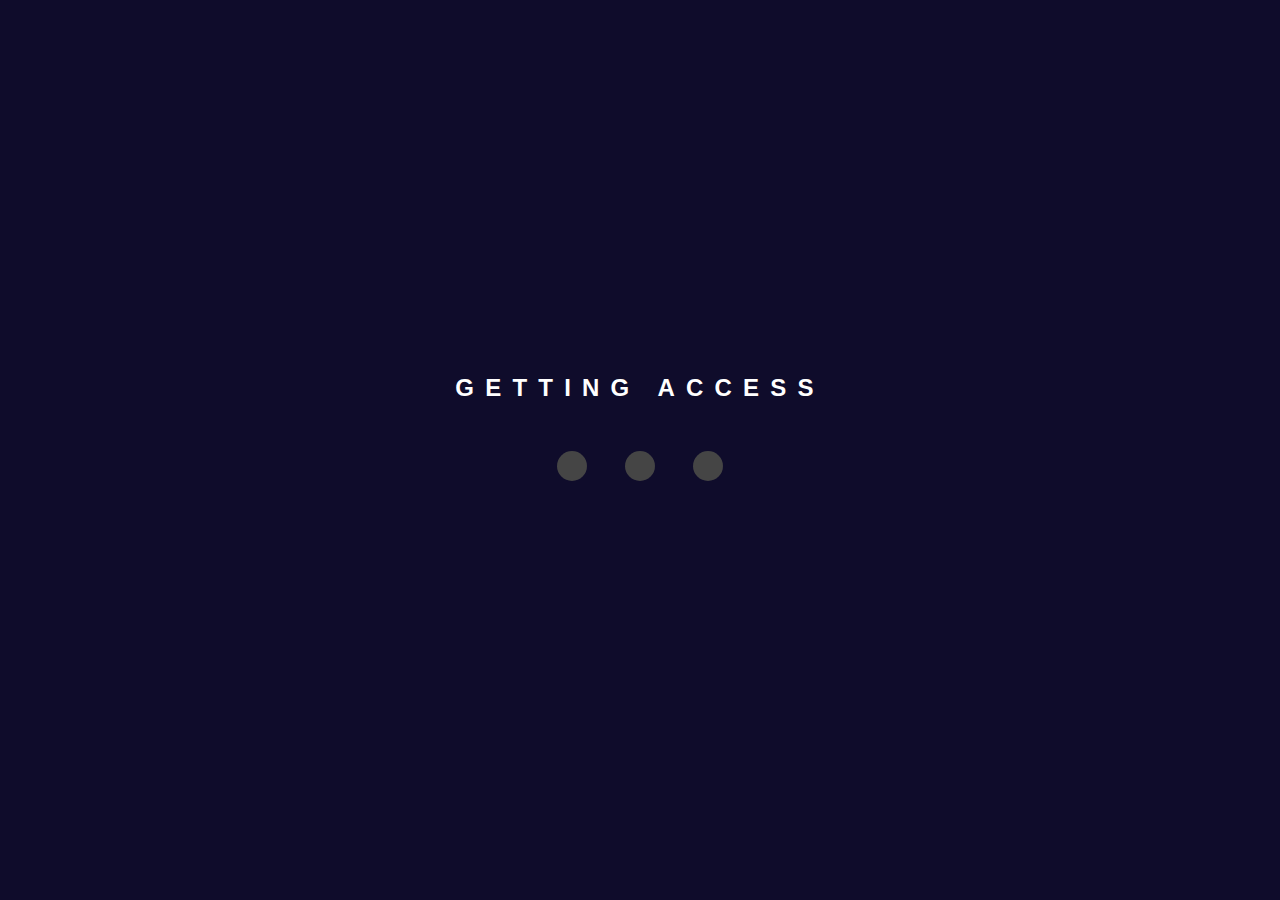
<file: index.htm>
﻿<!DOCTYPE html>
<html lang="en">

<head>
    <meta charset="utf-8">
    <meta http-equiv="X-UA-Compatible" content="IE=edge">
    <meta name="viewport" content="width=device-width,initial-scale=1">
    <link rel="icon" href="favicon.ico">
    <title>GuClan Checker</title>
    <link rel="stylesheet" href="css?family=Roboto:100,300,400,500,700,900">
    <link rel="stylesheet" href="npm/%40mdi/font%40latest/css/materialdesignicons.min.css">
    <link rel="stylesheet" href="aos%403.0.0-beta.6/dist/aos.css">
    <link href="css%20%281%29/app.b6fbc7aa.css" rel="preload" as="style">
    <link href="css%20%281%29/chunk-vendors.b709197d.css" rel="preload" as="style">
    <link href="js/app.af1a895b.js" rel="preload" as="script">
    <link href="js/chunk-vendors.3b9cc78c.js" rel="preload" as="script">
    <link href="css%20%281%29/chunk-vendors.b709197d.css" rel="stylesheet">
    <link href="css%20%281%29/app.b6fbc7aa.css" rel="stylesheet">
</head>

<body><noscript><strong>We're sorry but vip doesn't work properly without JavaScript enabled. Please enable it to
            continue.</strong></noscript>
    <div id="app"></div>
    <script src="js/chunk-vendors.3b9cc78c.js"></script>
    <script src="js/app.af1a895b.js"></script>
</body>
<script src="aos%403.0.0-beta.6/dist/aos.js"></script>
<script>AOS.init();</script>

</html>
</file>
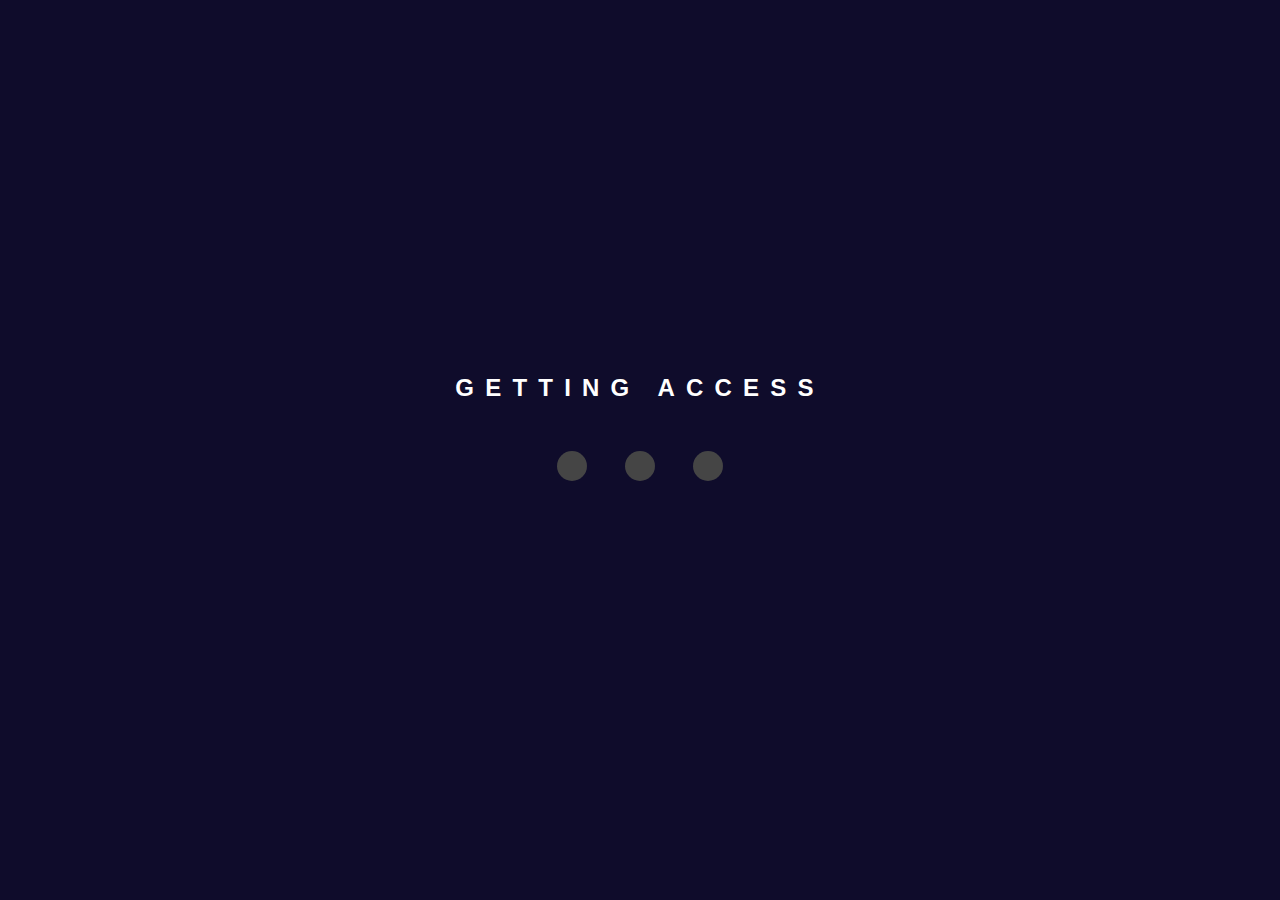
<file: index.html>
﻿<!DOCTYPE html>
<html lang="en">

<head>
    <meta charset="utf-8">
    <meta http-equiv="X-UA-Compatible" content="IE=edge">
    <meta name="viewport" content="width=device-width,initial-scale=1">
    <link rel="icon" href="favicon.ico">
    <title>Engtuns Checker</title>
    <link rel="stylesheet" href="css?family=Roboto:100,300,400,500,700,900">
    <link rel="stylesheet" href="npm/%40mdi/font%40latest/css/materialdesignicons.min.css">
    <link rel="stylesheet" href="aos%403.0.0-beta.6/dist/aos.css">
    <link href="css%20%281%29/app.b6fbc7aa.css" rel="preload" as="style">
    <link href="css%20%281%29/chunk-vendors.b709197d.css" rel="preload" as="style">
    <link href="js/app.af1a895b.js" rel="preload" as="script">
    <link href="js/chunk-vendors.3b9cc78c.js" rel="preload" as="script">
    <link href="css%20%281%29/chunk-vendors.b709197d.css" rel="stylesheet">
    <link href="css%20%281%29/app.b6fbc7aa.css" rel="stylesheet">
</head>

<body><noscript><strong>We're sorry but vip doesn't work properly without JavaScript enabled. Please enable it to
            continue.</strong></noscript>
    <div id="app"></div>
    <script src="js/chunk-vendors.3b9cc78c.js"></script>
    <script src="js/app.af1a895b.js"></script>
</body>
<script src="aos%403.0.0-beta.6/dist/aos.js"></script>
<script>AOS.init();</script>

</html>
</file>
